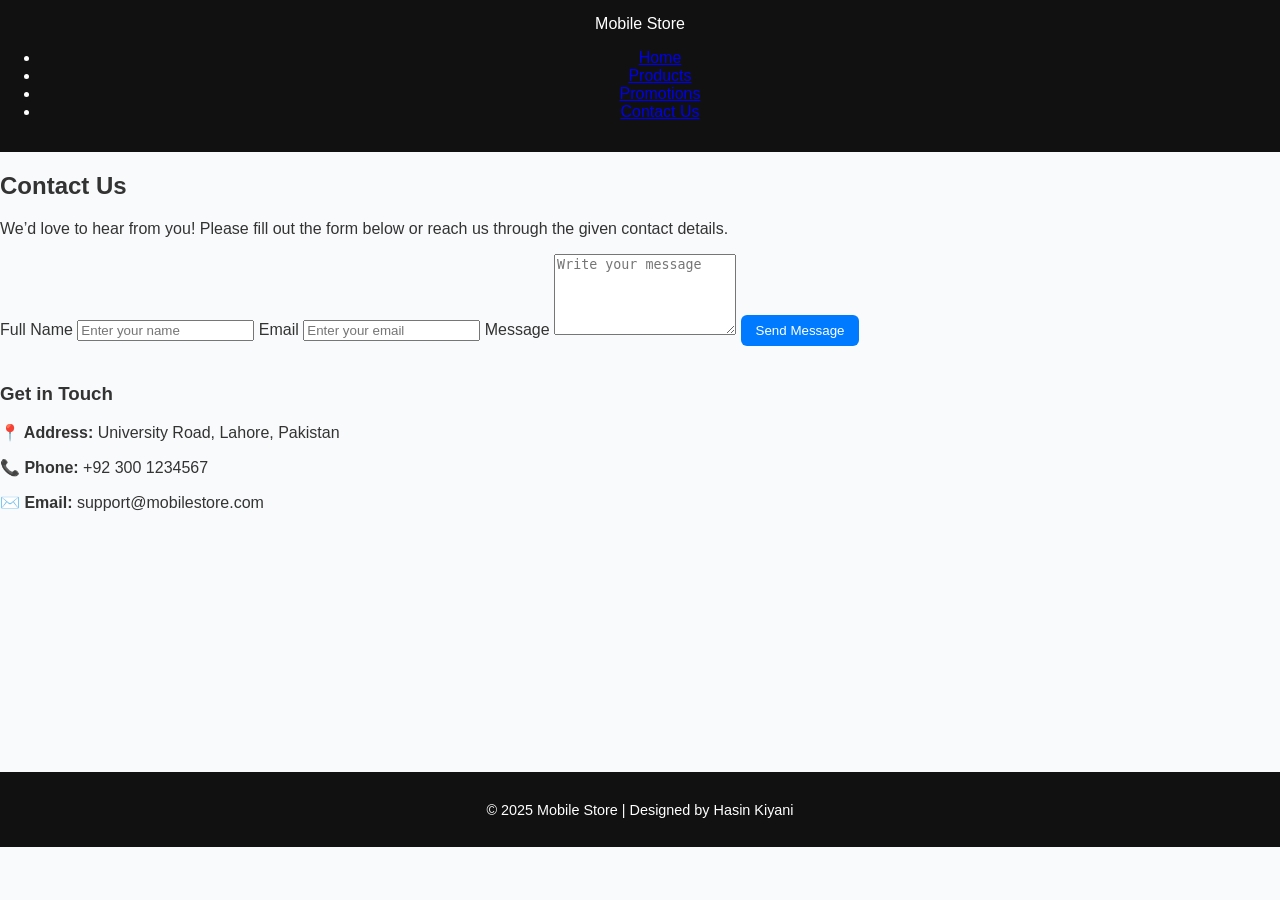
<file: contact.html>
<!DOCTYPE html>
<html lang="en">
<head>
  <meta charset="UTF-8">
  <meta name="viewport" content="width=device-width, initial-scale=1.0">
  <title>Contact Us - Mobile Store</title>
  <link rel="stylesheet" href="style.css">
</head>
<body>
  <!-- Header -->
  <header>
    <div class="logo">Mobile Store</div>
    <nav>
      <ul>
        <li><a href="index.html">Home</a></li>
        <li><a href="products.html">Products</a></li>
        <li><a href="promotions.html">Promotions</a></li>
        <li><a href="contact.html" class="active">Contact Us</a></li>
      </ul>
    </nav>
  </header>

  <!-- Contact Section -->
  <section class="contact">
    <h1>Contact Us</h1>
    <p>We’d love to hear from you! Please fill out the form below or reach us through the given contact details.</p>

    <div class="contact-container">
      <!-- Contact Form -->
      <div class="form-box">
        <form class="contact-form">
          <label for="name">Full Name</label>
          <input type="text" id="name" placeholder="Enter your name" required>

          <label for="email">Email</label>
          <input type="email" id="email" placeholder="Enter your email" required>

          <label for="message">Message</label>
          <textarea id="message" rows="5" placeholder="Write your message" required></textarea>

          <button type="submit" class="btn">Send Message</button>
        </form>
      </div>

      <!-- Contact Info -->
      <div class="contact-info">
        <h3>Get in Touch</h3>
        <p><strong>📍 Address:</strong> University Road, Lahore, Pakistan</p>
        <p><strong>📞 Phone:</strong> +92 300 1234567</p>
        <p><strong>✉️ Email:</strong> support@mobilestore.com</p>
        <iframe
          src="https://www.google.com/maps/embed?pb=!1m18!1m12!1m3!1d14136.644733414505!2d74.3571583!3d31.5203699!2m3!1f0!2f0!3f0!3m2!1i1024!2i768!4f13.1!3m3!1m2!1s0x39190f2d3a53e2b5%3A0x6956c4219a6c4a29!2sLahore%2C%20Pakistan!5e0!3m2!1sen!2s!4v1699292323000!5m2!1sen!2s"
          width="100%" height="200" style="border:0;" allowfullscreen="" loading="lazy">
        </iframe>
      </div>
    </div>
  </section>

  <!-- Footer -->
  <footer>
    <p>© 2025 Mobile Store | Designed by Hasin Kiyani</p>
  </footer>
</body>
</html>
</file>
<file: style.css>
/* ========== PRODUCTS PAGE STYLES (Issue #2 - Asad Ali) ========== */

body {
  margin: 0;
  font-family: "Segoe UI", Arial, sans-serif;
  background-color: #f9fafc;
  color: #333;
}

/* Navigation */
header {
  background-color: #111;
  color: #fff;
  padding: 15px 0;
  text-align: center;
}

header h1 {
  margin: 0;
  font-size: 1.8rem;
}

.nav-links {
  list-style: none;
  padding: 0;
  margin: 10px 0 0;
  display: flex;
  justify-content: center;
  gap: 25px;
}

.nav-links a {
  color: #fff;
  text-decoration: none;
  font-weight: 500;
}

.nav-links a:hover,
.nav-links .active {
  color: #ffcc00;
}

/* Intro Section */
.intro {
  text-align: center;
  padding: 30px 10px;
}

.intro h2 {
  font-size: 2rem;
  color: #111;
}

.intro p {
  font-size: 1.1rem;
  color: #555;
}

/* Product Grid */
.product-grid {
  display: grid;
  grid-template-columns: repeat(auto-fit, minmax(250px, 1fr));
  gap: 25px;
  padding: 20px 40px;
}

.product-card {
  background: #fff;
  border-radius: 12px;
  box-shadow: 0 4px 10px rgba(0, 0, 0, 0.08);
  overflow: hidden;
  text-align: center;
  transition: transform 0.2s ease, box-shadow 0.2s ease;
}

.product-card:hover {
  transform: translateY(-6px);
  box-shadow: 0 6px 14px rgba(0, 0, 0, 0.15);
}

.product-card img {
  width: 100%;
  height: 230px;
  object-fit: cover;
}

.product-card h3 {
  margin: 12px 0 6px;
  font-size: 1.2rem;
  color: #222;
}

.product-card .desc {
  font-size: 0.9rem;
  color: #777;
  margin-bottom: 10px;
}

.price {
  font-weight: 700;
  color: #007bff;
  font-size: 1.1rem;
}

.btn {
  display: inline-block;
  margin: 12px 0 18px;
  padding: 8px 15px;
  background: #007bff;
  color: white;
  border: none;
  border-radius: 6px;
  cursor: pointer;
  transition: background 0.3s ease;
}

.btn:hover {
  background: #0056b3;
}

/* Footer */
footer {
  background-color: #111;
  color: #fff;
  text-align: center;
  padding: 15px;
  margin-top: 40px;
  font-size: 0.9rem;
/* General */
body {
  font-family: Arial, sans-serif;
  margin: 0;
  padding: 0;
  background: #f8f9fa;
  color: #333;
}

/* Header */
header {
  background: #222;
  color: white;
  display: flex;
  justify-content: space-between;
  align-items: center;
  padding: 15px 50px;
}

header .logo {
  font-weight: bold;
  font-size: 1.5em;
}

header nav ul {
  list-style: none;
  display: flex;
  gap: 20px;
}

header nav ul li a {
  text-decoration: none;
  color: white;
}

header nav ul li a.active,
header nav ul li a:hover {
  color: #ffcc00;
}

/* Hero Section */
.hero {
  background: url('images/hero-banner.jpg') no-repeat center/cover;
  color: white;
  text-align: center;
  padding: 120px 20px;
}

.hero .btn {
  background: #ffcc00;
  color: black;
  padding: 10px 20px;
  text-decoration: none;
  border-radius: 5px;
  font-weight: bold;
}

/* Featured Products */
.featured {
  text-align: center;
  padding: 40px 20px;
}

.products {
  display: flex;
  flex-wrap: wrap;
  justify-content: center;
  gap: 30px;
}

.product {
  background: white;
  border-radius: 10px;
  box-shadow: 0 0 5px #ccc;
  width: 250px;
  padding: 20px;
}

.product img {
  width: 100%;
  border-radius: 10px;
}

/* Promo Section */
.promo {
  background: #ffcc00;
  text-align: center;
  padding: 40px 20px;
}

/* Footer */
footer {
  background: #222;
  color: white;
  text-align: center;
  padding: 15px;
}


/* ===============================
   Promotions Page Styles (Abdullah Javed)
   =============================== */

.promotions {
  padding: 60px 20px;
  text-align: center;
  max-width: 1200px;
  margin: 0 auto;
}

.promotions h1 {
  font-size: 2.5rem;
  margin-bottom: 10px;
  color: #111;
}

.promotions p {
  color: #555;
  font-size: 1.1rem;
  margin-bottom: 40px;
}

.promo-grid {
  display: grid;
  grid-template-columns: repeat(auto-fit, minmax(280px, 1fr));
  gap: 25px;
}

.promo-card {
  background: #fff;
  border-radius: 12px;
  box-shadow: 0 4px 10px rgba(0, 0, 0, 0.08);
  padding: 20px;
  transition: transform 0.3s ease, box-shadow 0.3s ease;
}

.promo-card:hover {
  transform: translateY(-6px);
  box-shadow: 0 6px 14px rgba(0, 0, 0, 0.15);
}

.promo-card img {
  width: 100%;
  height: 200px;
  object-fit: cover;
  border-radius: 8px;
  margin-bottom: 15px;
}

.promo-card h3 {
  color: #007bff;
  font-size: 1.3rem;
  margin-bottom: 10px;
}

.promo-card p {
  color: #666;
  font-size: 1rem;
  margin-bottom: 15px;
}

.promo-card .btn {
  background-color: #007bff;
  color: #fff;
  padding: 10px 18px;
  border: none;
  border-radius: 6px;
  cursor: pointer;
}

.promo-card .btn:hover {
  background-color: #0056b3;
/* ===============================
   Contact Us Page Styles
   =============================== */

.contact {
  padding: 60px 20px;
  max-width: 1000px;
  margin: 0 auto;
  text-align: center;
}

.contact h1 {
  font-size: 32px;
  margin-bottom: 10px;
  color: #222;
}

.contact p {
  color: #555;
  margin-bottom: 40px;
  font-size: 16px;
}

.contact-container {
  display: flex;
  flex-wrap: wrap;
  justify-content: space-between;
  gap: 30px;
  background-color: #fafafa;
  padding: 30px;
  border-radius: 10px;
  box-shadow: 0 2px 10px rgba(0,0,0,0.1);
}

.contact-form, .contact-info {
  flex: 1 1 45%;
  text-align: left;
}

/* Form Box styling */
.form-box {
  background-color: #fff;
  padding: 25px 30px;
  border-radius: 8px;
  box-shadow: 0 2px 8px rgba(0,0,0,0.08);
}

/* Better spacing for Contact Form */
.contact-form {
  display: flex;
  flex-direction: column;
}

.contact-form label {
  font-weight: 600;
  margin-top: 15px;
  display: block;
  color: #333;
}

.contact-form input,
.contact-form textarea {
  width: 100%;
  padding: 12px;
  margin-top: 6px;
  margin-bottom: 15px;
  border: 1px solid #ccc;
  border-radius: 6px;
  font-size: 15px;
  background-color: #fff;
}

.contact-form textarea {
  resize: vertical;
}

/* Centered button */
.contact-form button {
  display: block;
  margin: 20px auto 0;
  background-color: #333;
  color: white;
  padding: 12px 25px;
  border: none;
  border-radius: 6px;
  font-size: 15px;
  cursor: pointer;
  transition: 0.3s;
}

.contact-form button:hover {
  background-color: #555;
}

/* Contact Info */
.contact-info h3 {
  margin-bottom: 15px;
  color: #222;
}

.contact-info p {
  margin: 8px 0;
  color: #555;
  font-size: 15px;
}

iframe {
  margin-top: 15px;
  border-radius: 10px;
}

/* Mobile Responsive */
@media (max-width: 768px) {
  .contact-container {
    flex-direction: column;
  }
  .contact-form, .contact-info {
    flex: 1 1 100%;
  }
}
</file>
